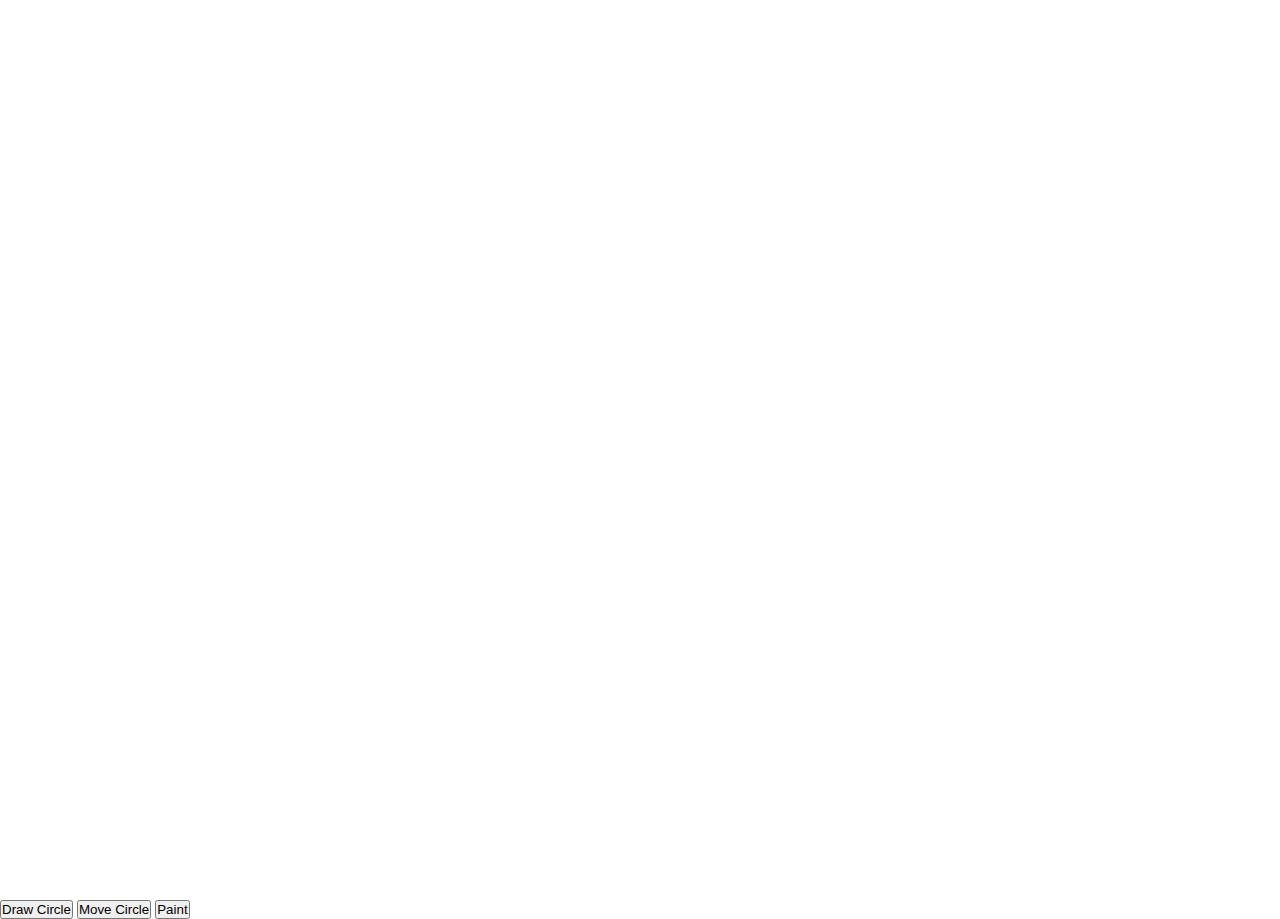
<file: test.html>
<!DOCTYPE html>
<html>
<head>
    <title>Implementing advanced animation</title>
    <meta charset="utf-8">
    <link href="test.css" rel="stylesheet" type="text/css">
    <script src="https://ajax.googleapis.com/ajax/libs/jquery/1.12.4/jquery.min.js"></script>
    <script type="text/javascript" src="test.js"></script>
</head>
<body>
<canvas id="myCanvas" width="500" height="500"></canvas>
<button id="drawCircle">Draw Circle</button>
<button id="moveCircle">Move Circle</button>
<button id="paint">Paint</button>
</body>
</html>
</file>
<file: test.css>
* {
    margin: 0;
    padding: 0;
}

html, body {
    height: 100%;
    width: 100%;
}

canvas {
    display: block;
}

#myCanvas {
    /*background: #001022;*/
    /*background: #FFFFFF;*/
}
</file>
